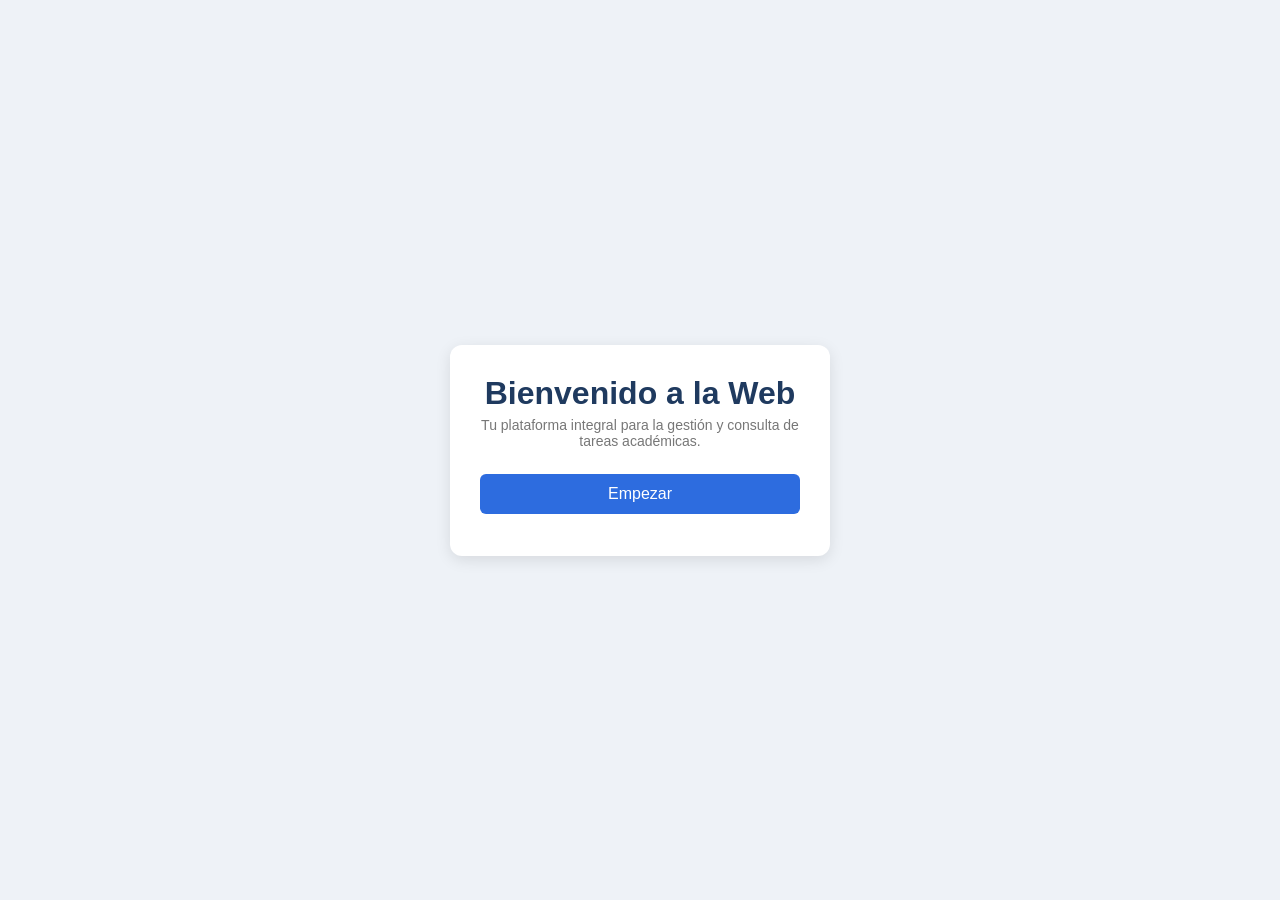
<file: index.html>
<!DOCTYPE html>
<html lang="es">
<head>
  <meta charset="UTF-8">
  <meta name="viewport" content="width=device-width, initial-scale=1.0">
  <title>Gestión de Tareas</title>
  <link rel="stylesheet" href="css/estilos.css">
  <script src="js/index.js" defer></script>
</head>
<body>

  <div class="contenedor">
    <h1>Bienvenido a la Web</h1>
    <p class="subtitulo">Tu plataforma integral para la gestión y consulta de tareas académicas.</p>
    <button type="button" id="btn-empezar" class="btn-opcion">Empezar</button>
  </div>

</body>
</html>
</file>
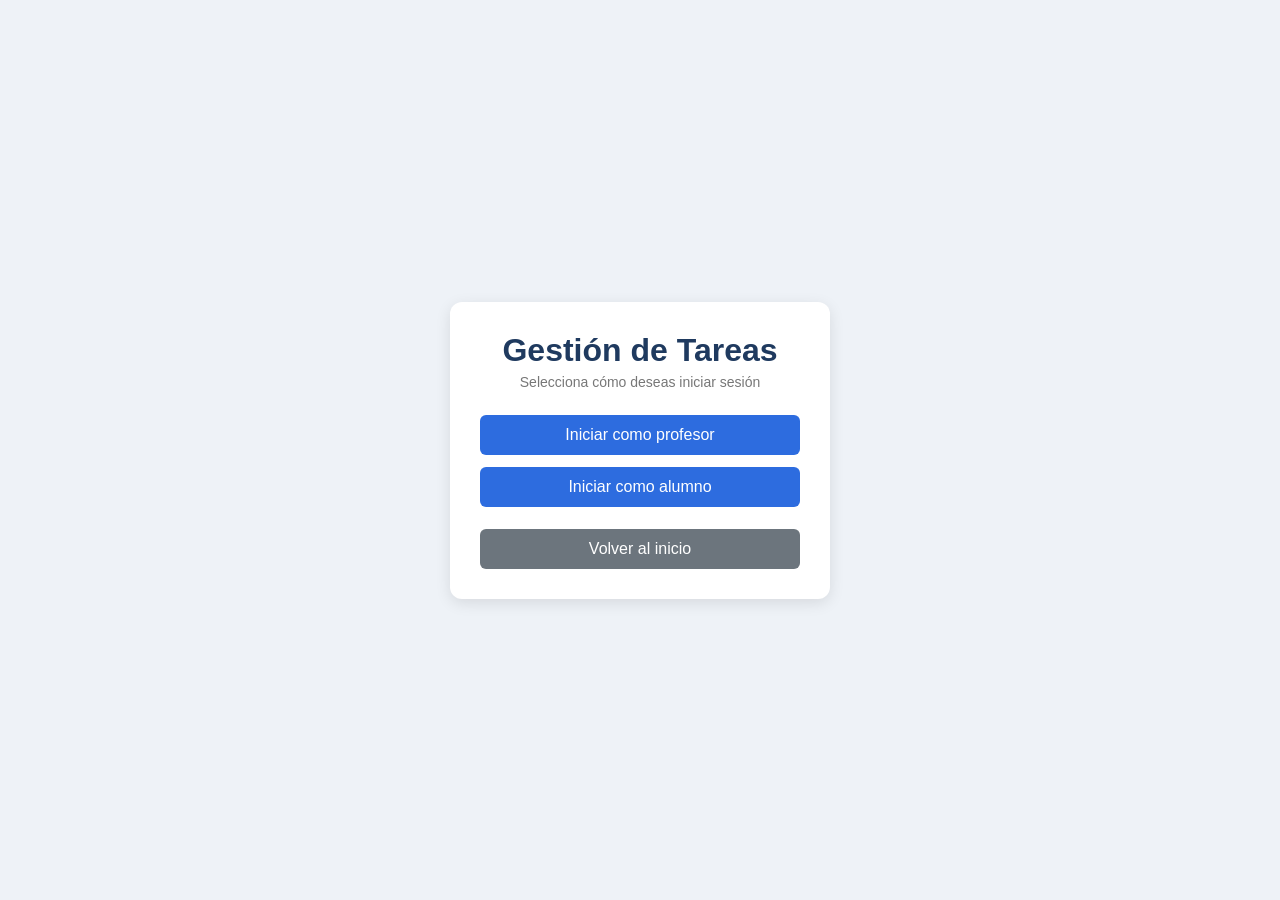
<file: comentario.html>
<!DOCTYPE html>
<html lang="es">
<head>
  <meta charset="UTF-8">
  <meta name="viewport" content="width=device-width, initial-scale=1.0">
  <title>Gestión de Tareas - Comentario</title>
  <link rel="stylesheet" href="css/estilos.css">
  <script src="js/sesion.js" defer></script>
  <script src="js/almacen.js" defer></script>
  <script src="js/datos.js" defer></script>
  <script src="js/comentario.js" defer></script>
</head>
<body>

  <div class="contenedor">
    <h1>Comentario</h1>
    <p class="subtitulo" id="subtitulo-comentario"></p>

    <label for="texto-comentario">Comentario para el profesor (opcional)</label>
    <textarea id="texto-comentario" maxlength="200" rows="4" placeholder="Por ejemplo: quiero repasar los ejercicios del tema 3"></textarea>

    <button type="button" id="btn-guardar-comentario">Guardar comentario</button>
    <button type="button" id="btn-cancelar-comentario" class="btn-secundario">Volver</button>
  </div>

</body>
</html>
</file>
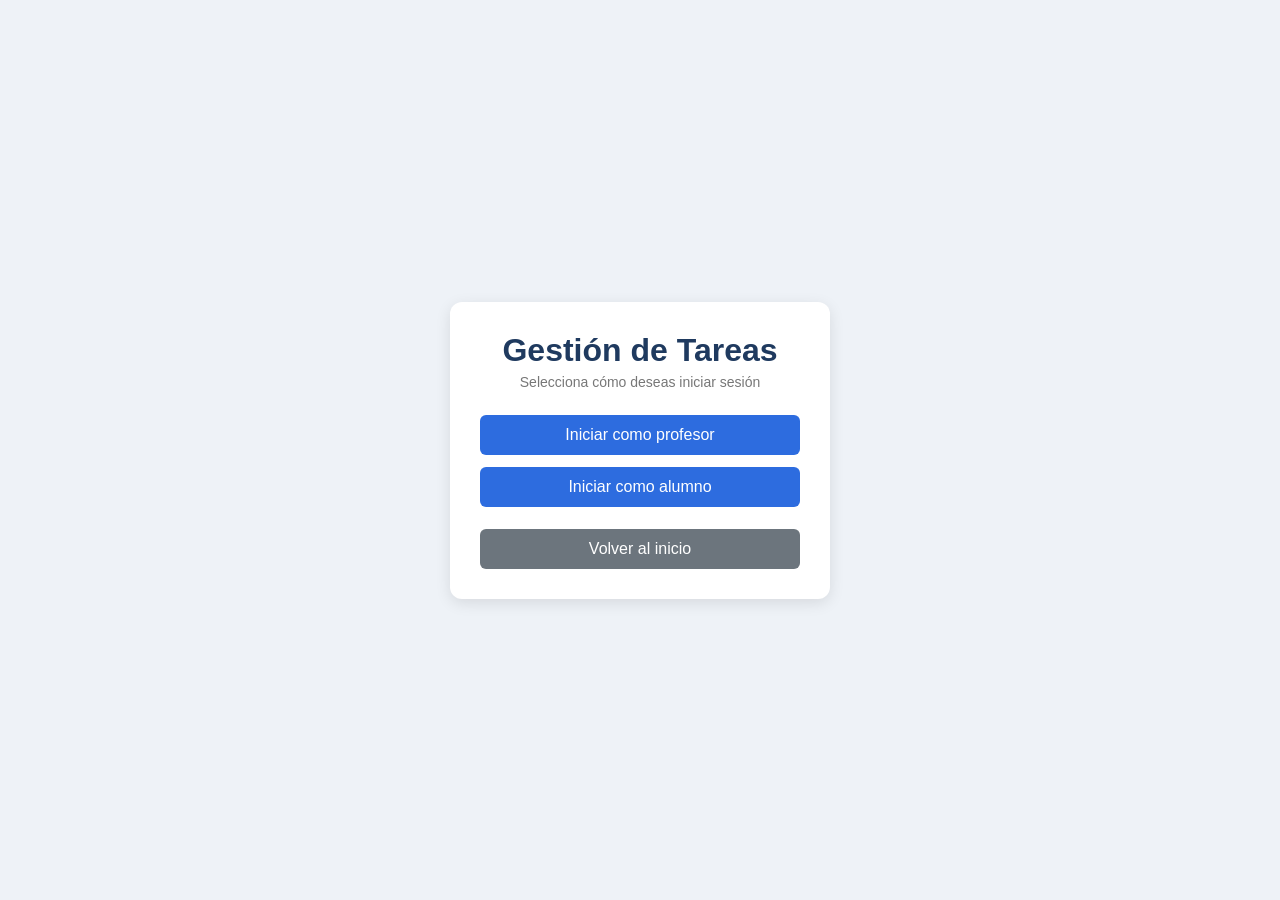
<file: editar-horario.html>
<!DOCTYPE html>
<html lang="es">
<head>
  <meta charset="UTF-8">
  <meta name="viewport" content="width=device-width, initial-scale=1.0">
  <title>Gestión de Tareas - Editar horario</title>
  <link rel="stylesheet" href="css/estilos.css">
  <script src="js/sesion.js" defer></script>
  <script src="js/almacen.js" defer></script>
  <script src="js/datos.js" defer></script>
  <script src="js/editar-horario.js" defer></script>
</head>
<body>

  <div class="contenedor contenedor-ancho">
    <h1>Editar horario</h1>
    <p class="subtitulo">Escribe la clase de cada hora. Deja la casilla vacía si no tienes clase.</p>

    <div class="tabla-scroll">
      <table>
        <thead>
          <tr>
            <th>Hora</th>
            <th>Lunes</th>
            <th>Martes</th>
            <th>Miércoles</th>
            <th>Jueves</th>
            <th>Viernes</th>
          </tr>
        </thead>
        <!-- Las filas con las casillas se crean desde JS -->
        <tbody id="cuerpo-editar"></tbody>
      </table>
    </div>

    <button type="button" id="btn-guardar-horario">Guardar cambios</button>
    <button type="button" id="btn-cancelar-edicion" class="btn-secundario">Cancelar</button>
  </div>

</body>
</html>
</file>
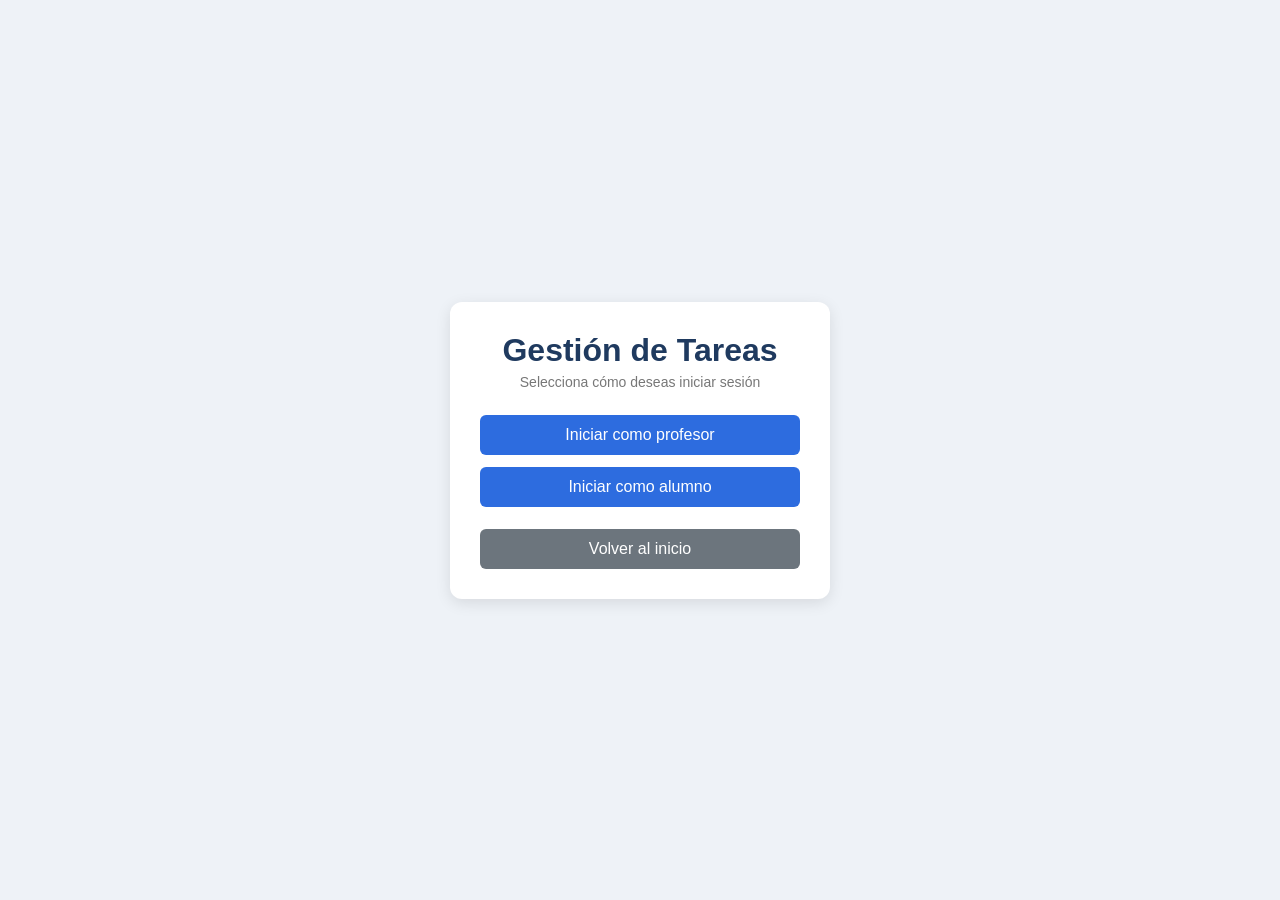
<file: horario.html>
<!DOCTYPE html>
<html lang="es">
<head>
  <meta charset="UTF-8">
  <meta name="viewport" content="width=device-width, initial-scale=1.0">
  <title>Gestión de Tareas - Horario</title>
  <link rel="stylesheet" href="css/estilos.css">
  <script src="js/sesion.js" defer></script>
  <script src="js/almacen.js" defer></script>
  <script src="js/datos.js" defer></script>
  <script src="js/ui.js" defer></script>
  <script src="js/horario.js" defer></script>
</head>
<body>

  <div class="contenedor contenedor-ancho">
    <h1>Horario</h1>
    <p class="subtitulo" id="subtitulo-horario"></p>

    <!-- Este div permite hacer scroll lateral en pantallas pequeñas -->
    <div class="tabla-scroll">
      <table id="tabla-horario">
        <thead>
          <tr>
            <th>Hora</th>
            <th>Lunes</th>
            <th>Martes</th>
            <th>Miércoles</th>
            <th>Jueves</th>
            <th>Viernes</th>
          </tr>
        </thead>
        <!-- Las filas se rellenan desde JS -->
        <tbody id="cuerpo-horario"></tbody>
      </table>
    </div>

    <button type="button" id="btn-editar-horario" class="btn-opcion oculto">Editar horario</button>
    <button type="button" id="btn-reservar-tutoria" class="btn-opcion oculto">Reservar tutoría</button>
    <button type="button" id="btn-mis-tutorias" class="btn-opcion oculto">Mis tutorías</button>
    <button type="button" id="btn-cerrar-sesion" class="btn-secundario">Cerrar sesión</button>
  </div>

</body>
</html>
</file>
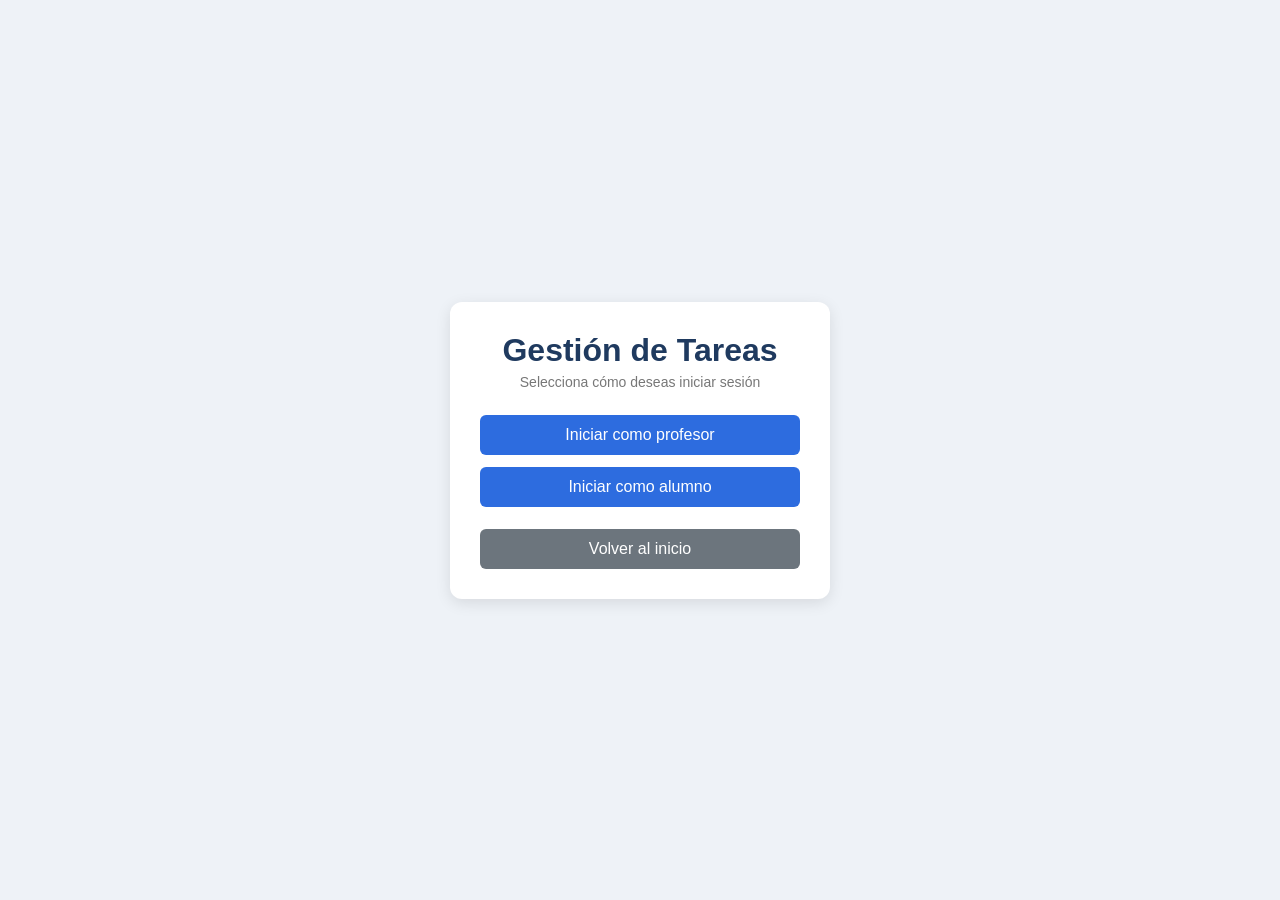
<file: login.html>
<!DOCTYPE html>
<html lang="es">
<head>
  <meta charset="UTF-8">
  <meta name="viewport" content="width=device-width, initial-scale=1.0">
  <title>Gestión de Tareas - Acceso</title>
  <link rel="stylesheet" href="css/estilos.css">
  <script src="js/sesion.js" defer></script>
  <script src="js/login.js" defer></script>
</head>
<body>

  <div class="contenedor">
    <h1 id="titulo-login">Acceso</h1>
    <p class="subtitulo">Introduce tus datos para continuar</p>

    <!-- Al ser type="submit", también funciona pulsando Enter -->
    <form id="formulario-login">
      <label for="usuario">Usuario</label>
      <input type="text" id="usuario" placeholder="Escribe tu usuario">

      <label for="clave">Contraseña</label>
      <input type="password" id="clave" placeholder="Escribe tu contraseña">

      <button type="submit" id="boton-entrar">Entrar</button>

      <p id="mensaje"></p>
    </form>

    <button type="button" id="btn-volver" class="btn-secundario">Volver</button>
  </div>

</body>
</html>
</file>
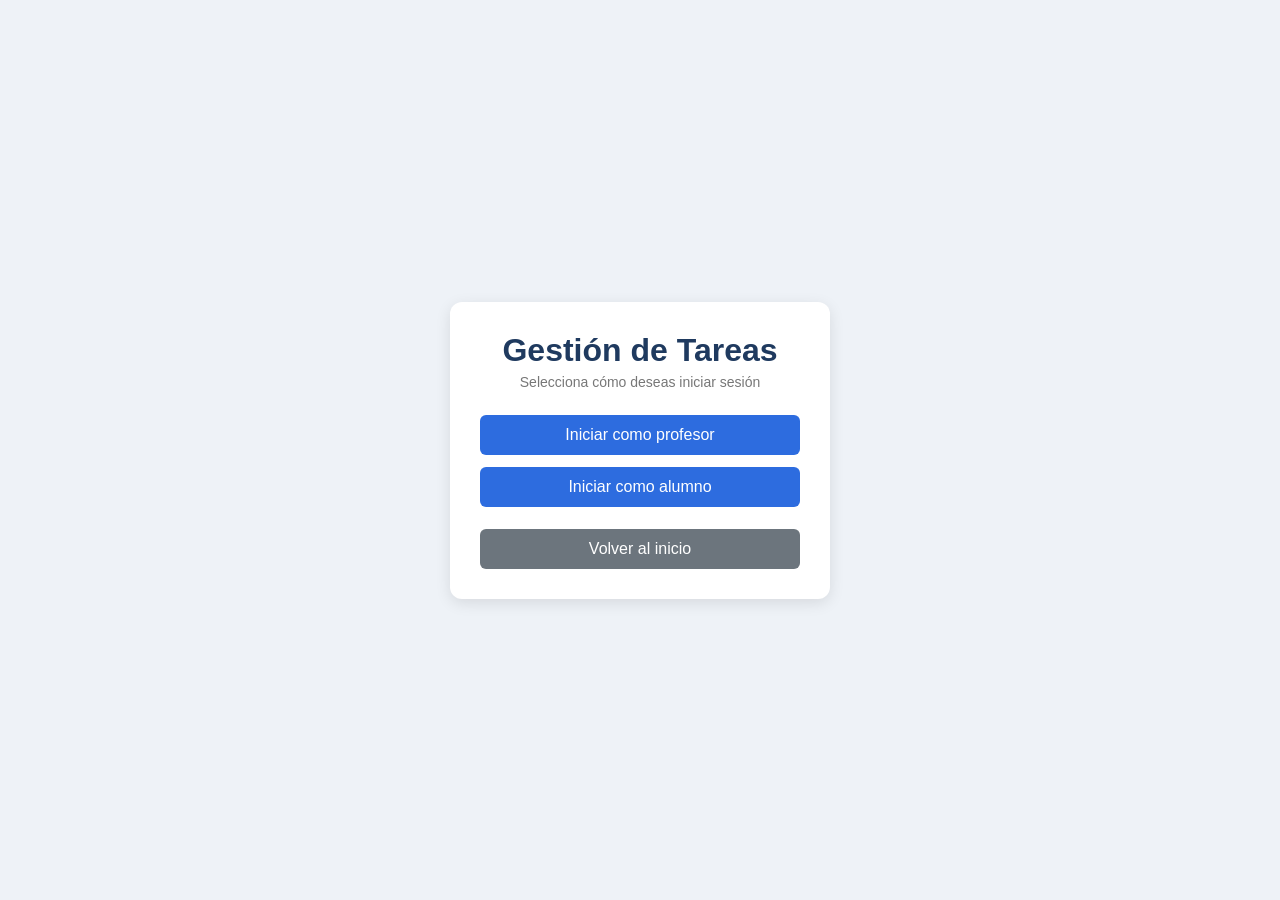
<file: mis-tutorias.html>
<!DOCTYPE html>
<html lang="es">
<head>
  <meta charset="UTF-8">
  <meta name="viewport" content="width=device-width, initial-scale=1.0">
  <title>Gestión de Tareas - Mis tutorías</title>
  <link rel="stylesheet" href="css/estilos.css">
  <script src="js/sesion.js" defer></script>
  <script src="js/almacen.js" defer></script>
  <script src="js/datos.js" defer></script>
  <script src="js/ui.js" defer></script>
  <script src="js/mis-tutorias.js" defer></script>
</head>
<body>

  <div class="contenedor">
    <h1>Mis tutorías</h1>
    <p class="subtitulo" id="resumen-mis-tutorias"></p>

    <div id="lista-mis-tutorias"></div>

    <p id="mensaje-mis-tutorias" class="mensaje-vista"></p>
    <button type="button" id="btn-reservar-otra" class="btn-opcion">Reservar otra tutoría</button>
    <button type="button" id="btn-volver-mis-tutorias" class="btn-secundario">Volver al horario</button>
  </div>

</body>
</html>
</file>
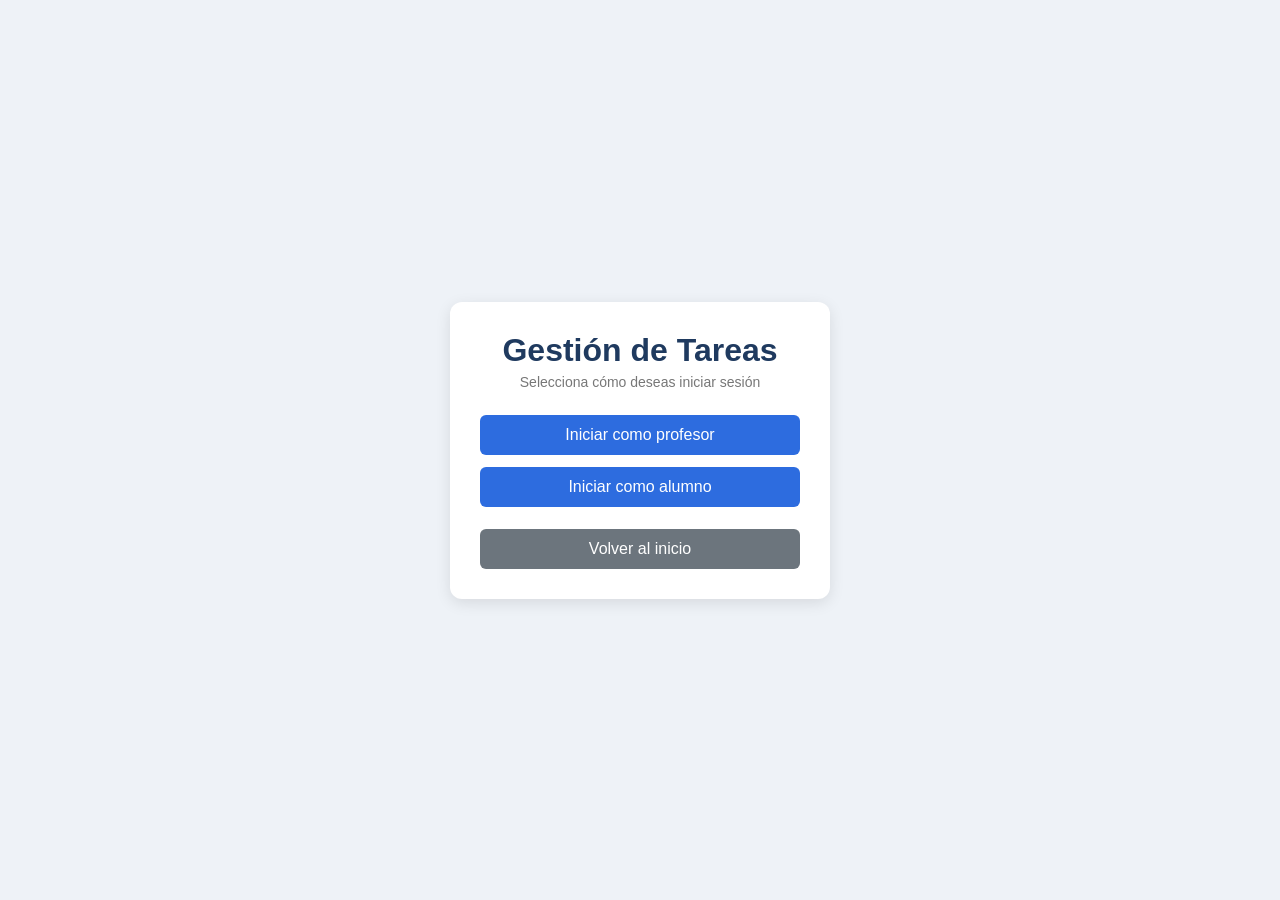
<file: modificar-tutoria.html>
<!DOCTYPE html>
<html lang="es">
<head>
  <meta charset="UTF-8">
  <meta name="viewport" content="width=device-width, initial-scale=1.0">
  <title>Gestión de Tareas - Modificar tutoría</title>
  <link rel="stylesheet" href="css/estilos.css">
  <script src="js/sesion.js" defer></script>
  <script src="js/almacen.js" defer></script>
  <script src="js/datos.js" defer></script>
  <script src="js/modificar-tutoria.js" defer></script>
</head>
<body>

  <div class="contenedor">
    <h1>Modificar tutoría</h1>
    <p class="subtitulo">Cambia el nombre, el día o la hora de la tutoría</p>

    <label for="texto-tutoria">Nombre</label>
    <input type="text" id="texto-tutoria" maxlength="30">

    <label for="dia-tutoria">Día</label>
    <select id="dia-tutoria"></select>

    <label for="hora-tutoria">Hora</label>
    <select id="hora-tutoria"></select>

    <button type="button" id="btn-guardar-tutoria">Guardar cambios</button>
    <button type="button" id="btn-cancelar-mod-tutoria" class="btn-secundario">Volver</button>
    <p id="mensaje-tutoria" class="error"></p>
  </div>

</body>
</html>
</file>
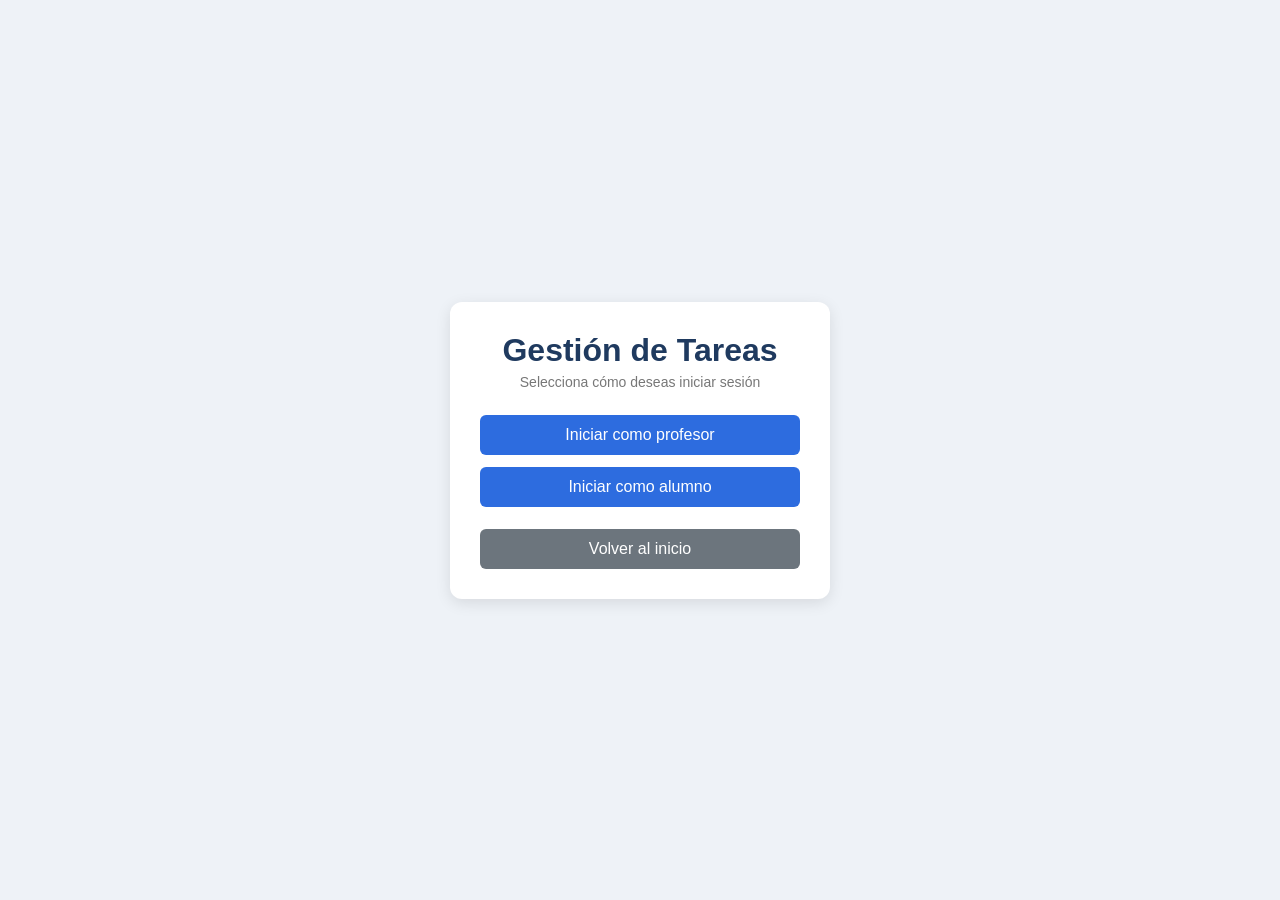
<file: reservar.html>
<!DOCTYPE html>
<html lang="es">
<head>
  <meta charset="UTF-8">
  <meta name="viewport" content="width=device-width, initial-scale=1.0">
  <title>Gestión de Tareas - Reservar tutoría</title>
  <link rel="stylesheet" href="css/estilos.css">
  <script src="js/sesion.js" defer></script>
  <script src="js/almacen.js" defer></script>
  <script src="js/datos.js" defer></script>
  <script src="js/ui.js" defer></script>
  <script src="js/reservar.js" defer></script>
</head>
<body>

  <div class="contenedor">
    <h1>Reservar tutoría</h1>
    <p class="subtitulo">Elige una de las tutorías que ofrece el profesor</p>

    <div id="lista-tutorias"></div>

    <p id="mensaje-reserva" class="mensaje-vista"></p>
    <button type="button" id="btn-ir-mis-tutorias" class="btn-opcion">Ver mis tutorías</button>
    <button type="button" id="btn-volver-reservas" class="btn-secundario">Volver al horario</button>
  </div>

</body>
</html>
</file>
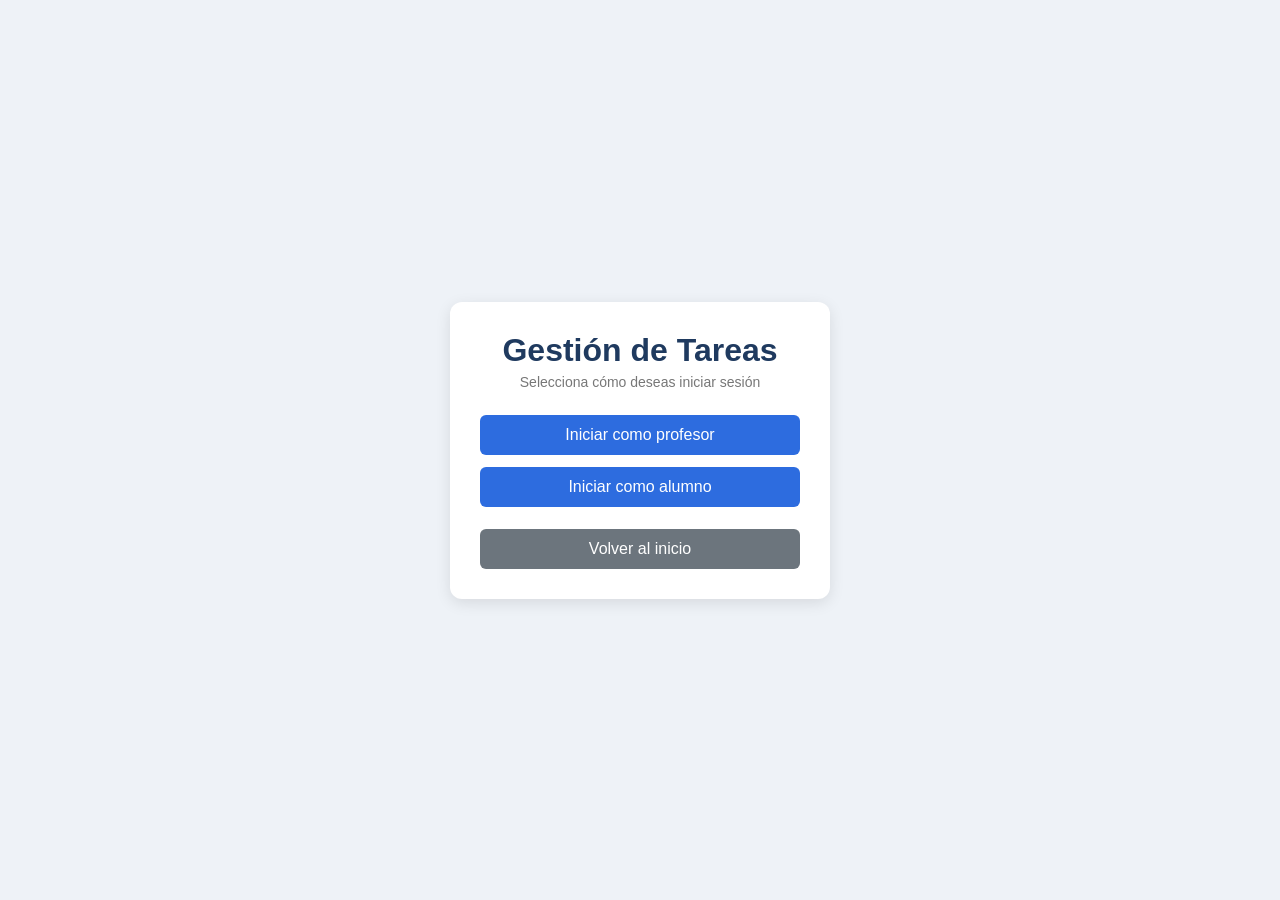
<file: seleccion.html>
<!DOCTYPE html>
<html lang="es">
<head>
  <meta charset="UTF-8">
  <meta name="viewport" content="width=device-width, initial-scale=1.0">
  <title>Gestión de Tareas - Selección</title>
  <link rel="stylesheet" href="css/estilos.css">
  <script src="js/sesion.js" defer></script>
  <script src="js/seleccion.js" defer></script>
</head>
<body>

  <div class="contenedor">
    <h1>Gestión de Tareas</h1>
    <p class="subtitulo">Selecciona cómo deseas iniciar sesión</p>
    <button type="button" id="btn-rol-profesor" class="btn-opcion">Iniciar como profesor</button>
    <button type="button" id="btn-rol-alumno" class="btn-opcion">Iniciar como alumno</button>
    <button type="button" id="btn-volver-landing" class="btn-secundario">Volver al inicio</button>
  </div>

</body>
</html>
</file>
<file: css/estilos.css>
/* Quitamos los márgenes que el navegador pone por defecto */
* {
  margin: 0;
  padding: 0;
  box-sizing: border-box;
}

/* El fondo de toda la página, con la cajita centrada */
body {
  font-family: Arial, sans-serif;
  background: #eef2f7;
  min-height: 100vh;
  padding: 20px;
  display: flex;
  justify-content: center;
  align-items: center;
}

/* La cajita blanca */
.contenedor {
  background: white;
  width: 100%;
  max-width: 380px;
  padding: 30px;
  border-radius: 12px;
  box-shadow: 0 4px 15px rgba(0, 0, 0, 0.1);
}

/* Contenedor más ancho para que quepa la tabla del horario */
.contenedor-ancho {
  max-width: 800px;
}

/* Clase para ocultar elementos */
.oculto {
  display: none;
}

h1 {
  text-align: center;
  color: #1f3a5f;
  margin-bottom: 5px;
}

.subtitulo {
  text-align: center;
  color: #777;
  margin-bottom: 25px;
  font-size: 14px;
}

label {
  display: block;
  margin-bottom: 5px;
  color: #333;
  font-size: 14px;
}

/* Los cuadros donde se escribe y los desplegables */
input,
select,
textarea {
  width: 100%;
  padding: 10px;
  margin-bottom: 15px;
  border: 1px solid #ccc;
  border-radius: 6px;
  font-size: 15px;
  font-family: inherit;
  background: white;
}

/* Cuando haces clic en un cuadro, se resalta en azul */
input:focus,
select:focus,
textarea:focus {
  outline: none;
  border-color: #2d6cdf;
}

textarea {
  resize: vertical;
}

button {
  width: 100%;
  padding: 11px;
  background: #2d6cdf;
  color: white;
  border: none;
  border-radius: 6px;
  font-size: 16px;
  cursor: pointer;
}

/* Un poquito más oscuro cuando pasas el ratón por encima */
button:hover {
  background: #1f55b8;
}

/* Estilos específicos para los botones de opciones y volver */
.btn-opcion {
  margin-bottom: 12px;
}

.btn-secundario {
  background: #6c757d;
  margin-top: 10px;
}

.btn-secundario:hover {
  background: #5a6268;
}

/* El mensaje de error o de éxito */
#mensaje {
  margin-top: 15px;
  text-align: center;
  font-size: 14px;
}

.mensaje-vista {
  min-height: 20px;
  margin: 15px 0;
  text-align: center;
  font-size: 14px;
}

#mensaje-tutoria {
  margin-top: 15px;
  text-align: center;
  font-size: 14px;
}

.error {
  color: #d93025;
}

.exito {
  color: #1e8e3e;
}

/* Scroll lateral si la tabla no cabe en pantallas pequeñas */
.tabla-scroll {
  overflow-x: auto;
  margin-bottom: 15px;
}

table {
  width: 100%;
  border-collapse: collapse;
  font-size: 14px;
}

th, td {
  border: 1px solid #ddd;
  padding: 10px;
  text-align: center;
}

/* Cabecera de la tabla con el azul del resto de la web */
th {
  background: #1f3a5f;
  color: white;
}

/* Filas alternas con otro color para leer mejor */
tbody tr:nth-child(even) {
  background: #f5f7fa;
}

/* La primera columna (la hora) en negrita */
td:first-child {
  font-weight: bold;
  white-space: nowrap;
}

/* Cuadros de texto dentro de la tabla de edición */
table input {
  margin-bottom: 0;
  padding: 6px;
  min-width: 120px;
  font-size: 13px;
}

/* ===== Tutorías ===== */

.btn-mini {
  width: auto;
  padding: 3px 8px;
  font-size: 12px;
}

/* Botón rojo para cancelar o anular */
.btn-cancelar {
  background: #d93025;
}

.btn-cancelar:hover {
  background: #b3261e;
}

/* Botones Modificar / Cancelar dentro de la celda de la tabla */
.acciones-tutoria {
  display: flex;
  justify-content: center;
  gap: 6px;
  margin-top: 6px;
}

.etiqueta-reservada {
  color: #1e8e3e;
  font-size: 12px;
  font-weight: bold;
  margin-top: 4px;
}

/* Cada tutoría en las listas del alumno */
.item-tutoria {
  display: flex;
  justify-content: space-between;
  align-items: center;
  gap: 10px;
  padding: 10px 12px;
  margin-bottom: 8px;
  border: 1px solid #ddd;
  border-radius: 6px;
  font-size: 14px;
}

.texto-reservada {
  color: #1e8e3e;
  font-weight: bold;
}

/* ===== Comentarios de las reservas ===== */

.info-tutoria {
  text-align: left;
}

.botones-item {
  display: flex;
  gap: 6px;
  flex-shrink: 0;
}

.comentario-tutoria {
  margin-top: 4px;
  font-size: 12px;
  color: #555;
  font-style: italic;
  word-break: break-word;
}
</file>
